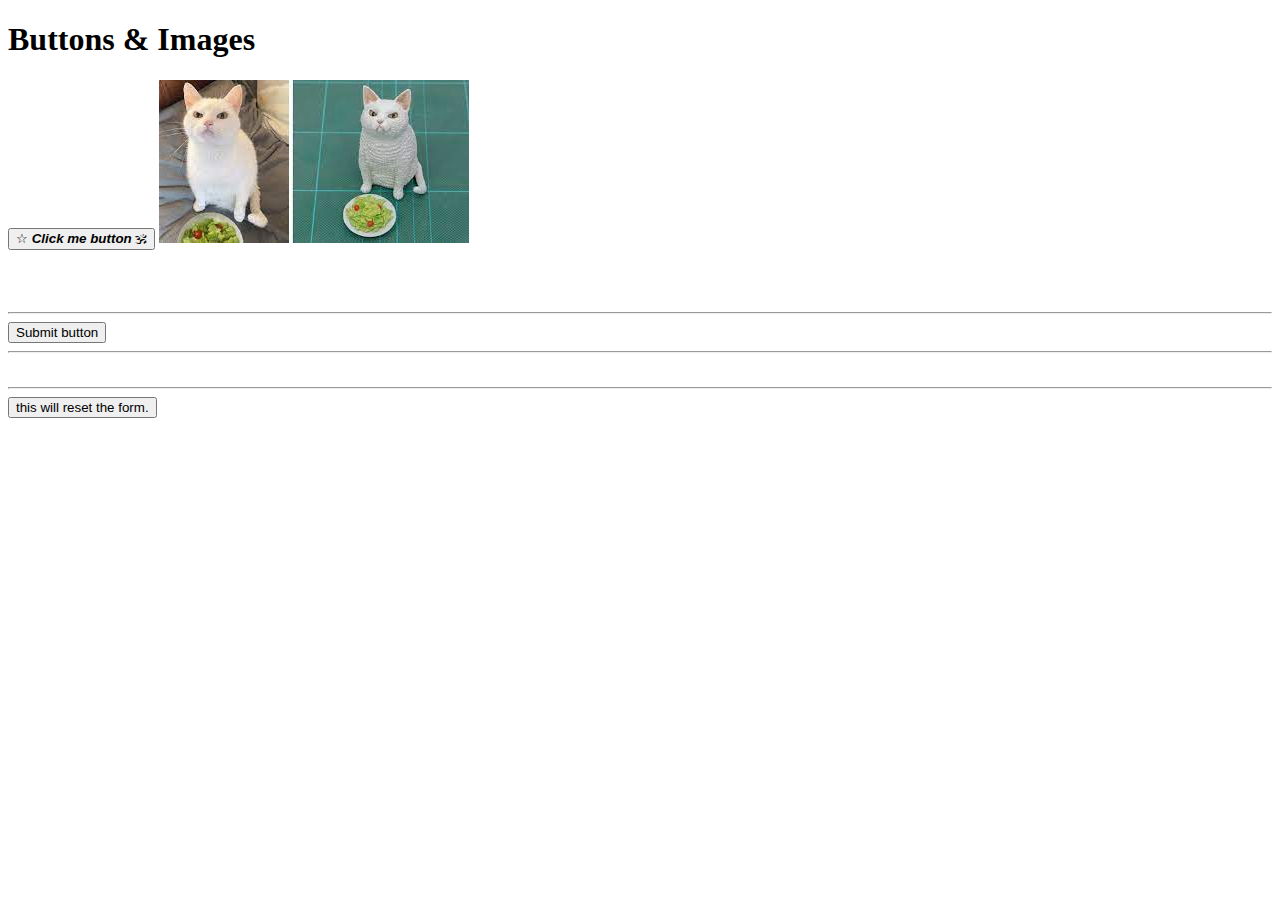
<file: Buttons & Image/index.html>
<!DOCTYPE html>
<html>
    <head>
    <meta charset="utf-8">
    <title>Buttons & Images</title>
    </head>

    <body>
        <h1>Buttons & Images</h1>
        <button type="button">
            <span>&#9734;</span>
            <em><strong>Click me button</strong></em>
            <span>&#128329;</span>
        </button>
        
        
        <img src="[data-uri]" alt="funny cat">
        
        
        
        
        <br>
        <br>
        <br>
        <br>
        <hr>
        <button type="submit">Submit button</button>
        <hr>
        <br>
        <hr>
        <button type="reset">this will reset the form.</button>
    </body>
</html>
</file>
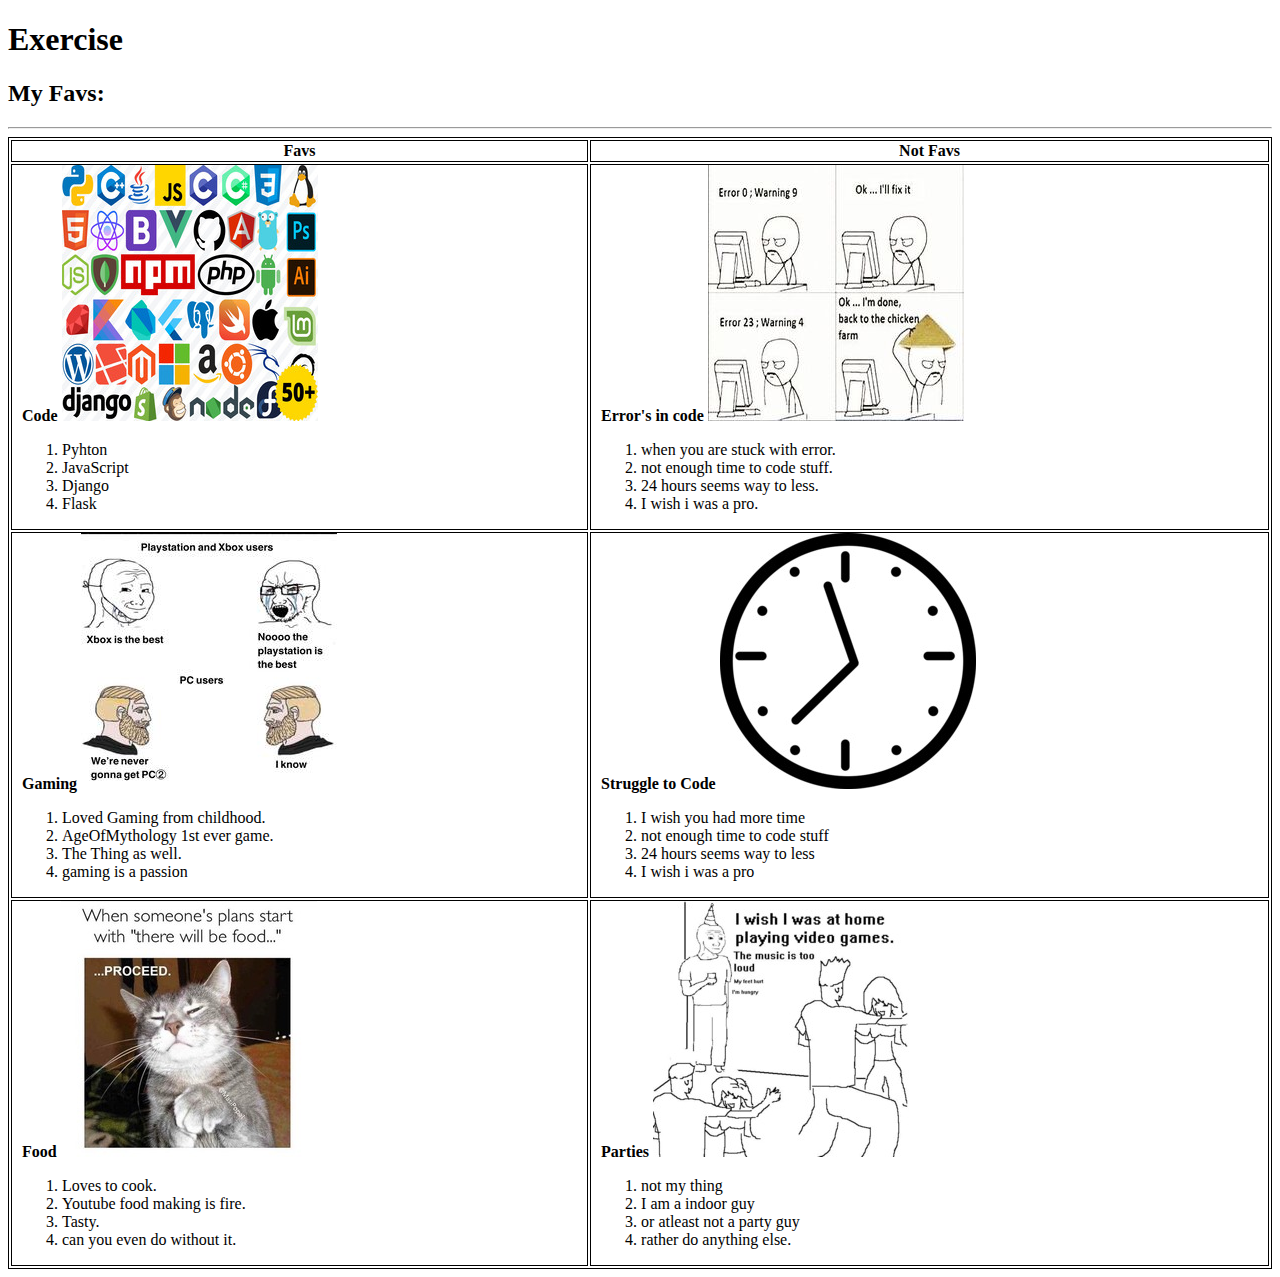
<file: Exercise-Favs-NotFavs/index.html>
<!DOCTYPE html>
<html lang="en">
    <head>
        <meta charset="utf-8">
        <link rel="stylesheet" href="styles.css">
        <title>Exercise My Favs</title>
    </head>

    <body>
        <h1>Exercise</h1>
        <h2>My Favs:</h2>
        <hr>
        <table>
            <tr>
                <th>Favs</th>
                <th>Not Favs</th>
            </tr>
            <tr>
                <td>
                    <strong>Code</strong>
                    <img src="images/programLogo.jpeg" alt="LOGO's">
                    <ol>
                        <li>Pyhton</li>
                        <li>JavaScript</li>
                        <li>Django</li>
                        <li>Flask</li>
                    </ol>                  
                </td>
                <td>
                   <strong>Error's in code</strong>
                   <img src="images/err.jpg" alt="When it is a struggle">
                   <ol>
                    <li>when you are stuck with error.</li>
                    <li>not enough time to code stuff.</li>
                    <li>24 hours seems way to less.</li>
                    <li>I wish i was a pro.</li>
                   </ol>
                </td>
            </tr>
            <tr>
                <td>
                    <strong>Gaming</strong>
                    <img src="images/PCgamer.jpg" alt="LOGO's for PC">
                    <ol>
                        <li>Loved Gaming from childhood.</li>
                        <li>AgeOfMythology 1st ever game.</li>
                        <li>The Thing as well.</li>
                        <li>gaming is a passion</li>
                    </ol>                  
                </td>
                <td>
                   <strong>Struggle to Code</strong>
                   <img src="images/clock-png-icon-0.jpg" alt="Time">
                   <ol>
                    <li>I wish you had more time</li>
                    <li>not enough time to code stuff</li>
                    <li>24 hours seems way to less</li>
                    <li>I wish i was a pro</li>
                   </ol>
                </td>
            </tr>
            <tr>
                <td>
                    <strong>Food</strong>
                    <img src="images/5662a169e2414.jpg" alt="Foodie">
                    <ol>
                        <li>Loves to cook.</li>
                        <li>Youtube food making is fire.</li>
                        <li>Tasty.</li>
                        <li>can you even do without it.</li>
                    </ol>                  
                </td>
                <td>
                   <strong>Parties</strong>
                   <img src="images/1315615342002.jpg" alt="parties sadge">
                   <ol>
                    <li>not my thing</li>
                    <li>I am a indoor guy</li>
                    <li>or atleast not a party guy</li>
                    <li>rather do anything else.</li>
                   </ol>
                </td>
            </tr>
        </table>
    </body>
</html>
</file>
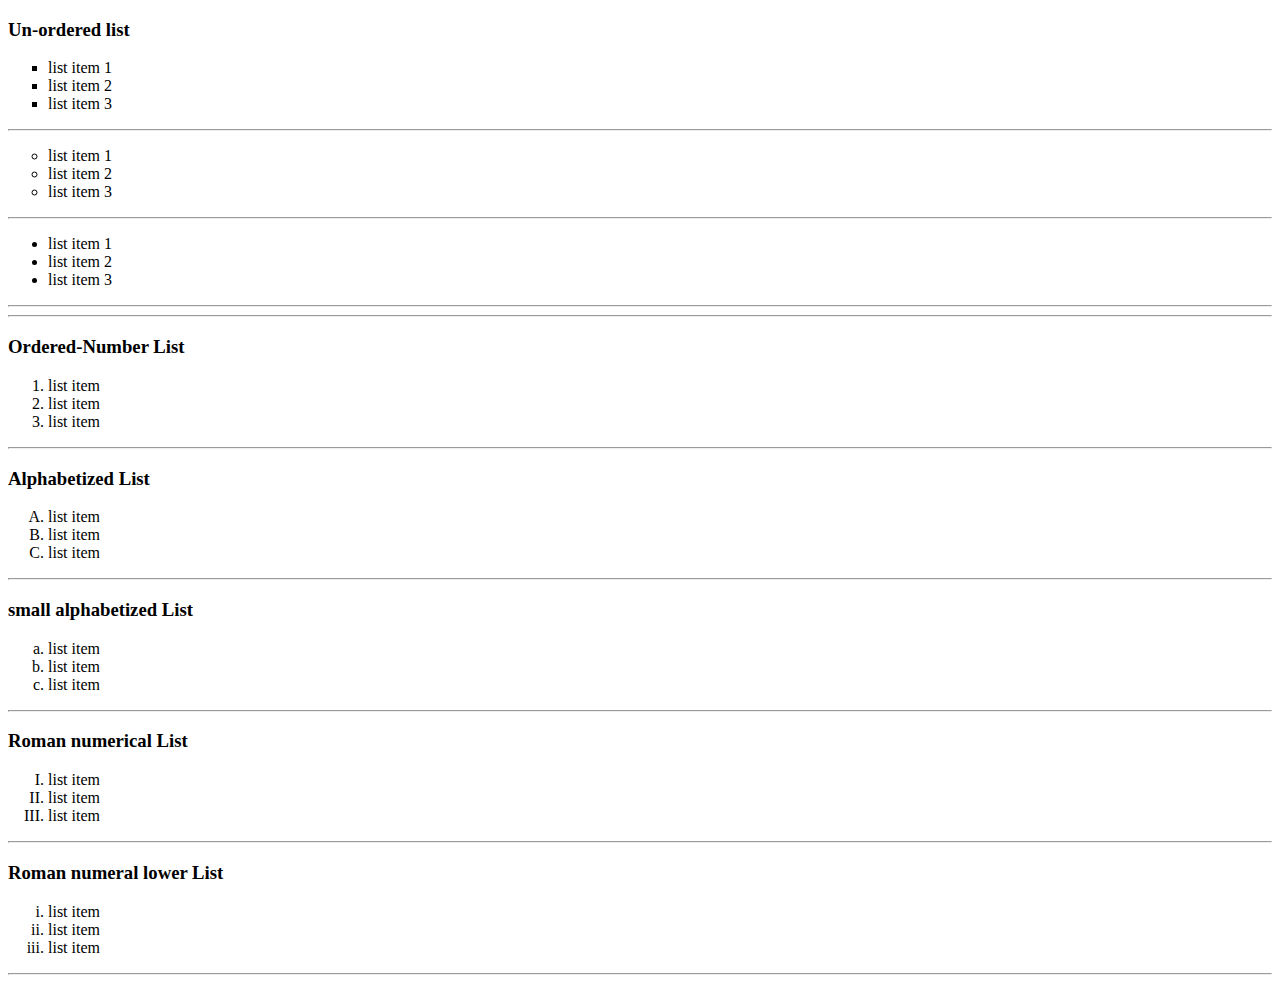
<file: lists/index.html>
<!DOCTYPE html>
<html lang="en">
    <head>
        <meta charset="utf-8">
        <title>HTML lists</title>
    </head>

    <body>
        <h3>Un-ordered list</h3>
        <ul type="square">
            <li>list item 1</li>
            <li>list item 2</li>
            <li>list item 3</li>
        </ul>
        <hr>
        <ul type="circle">
            <li>list item 1</li>
            <li>list item 2</li>
            <li>list item 3</li>
        </ul>
        <hr>
        <ul>
            <li>list item 1</li>
            <li>list item 2</li>
            <li>list item 3</li>
        </ul>

        <hr>
        <hr>

        <h3>Ordered-Number List</h3>
        <ol>
            <li>list item</li>
            <li>list item</li>
            <li>list item</li>
        </ol>
        <hr>
        <h3>Alphabetized List</h3>
        <ol type="A">
            <li>list item</li>
            <li>list item</li>
            <li>list item</li>
        </ol>
        <hr>
        <h3>small alphabetized List</h3>
        <ol type="a">
            <li>list item</li>
            <li>list item</li>
            <li>list item</li>
        </ol>
        <hr>
        <h3>Roman numerical List</h3>
        <ol type="I">
            <li>list item</li>
            <li>list item</li>
            <li>list item</li>
        </ol>
        <hr>
        <h3>Roman numeral lower List</h3>
        <ol type="i">
            <li>list item</li>
            <li>list item</li>
            <li>list item</li>
        </ol>
        <hr>
    </body>
</html>
</file>
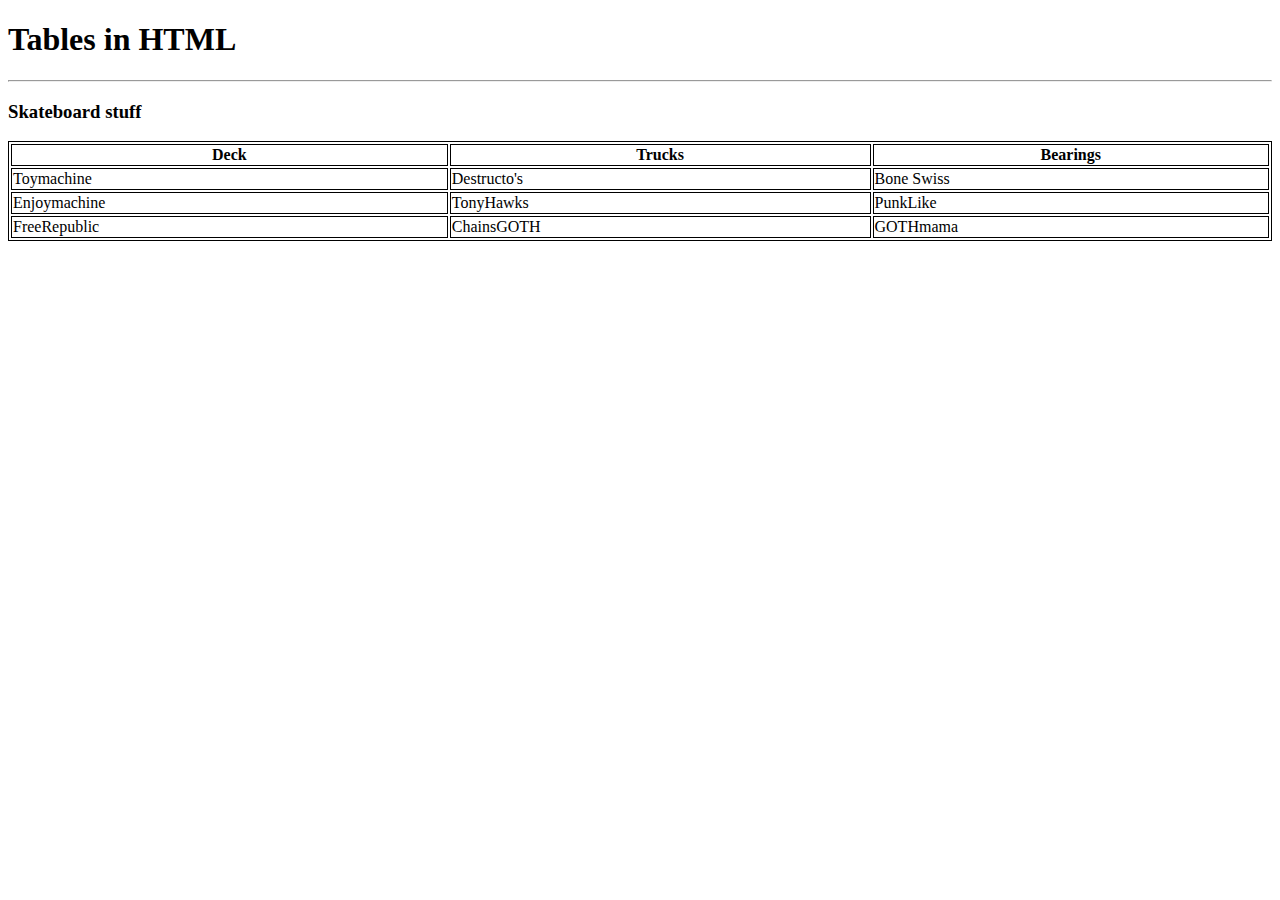
<file: tables/index.html>
<!DOCTYPE html>
<html lang="en">
    <head>
        <meta charset="utf-8">
        <title>Tables in HTML</title>
        <link rel="stylesheet" href="styles.css">
    </head>

    <body>
        <h1>Tables in HTML</h1>
        <hr>
        <h3>Skateboard stuff</h3>
        <table>
            <tr>
                <th>Deck</th>
                <th>Trucks</th>
                <th>Bearings</th>
            </tr>
            <tr>
                <td>Toymachine</td>
                <td>Destructo's</td>
                <td>Bone Swiss</td>
            </tr>
            <tr>
                <td>Enjoymachine</td>
                <td>TonyHawks</td>
                <td>PunkLike</td>
            </tr>
            <tr>
                <td>FreeRepublic</td>
                <td>ChainsGOTH</td>
                <td>GOTHmama</td>
            </tr>
        </table>

    </body>
</html>
</file>
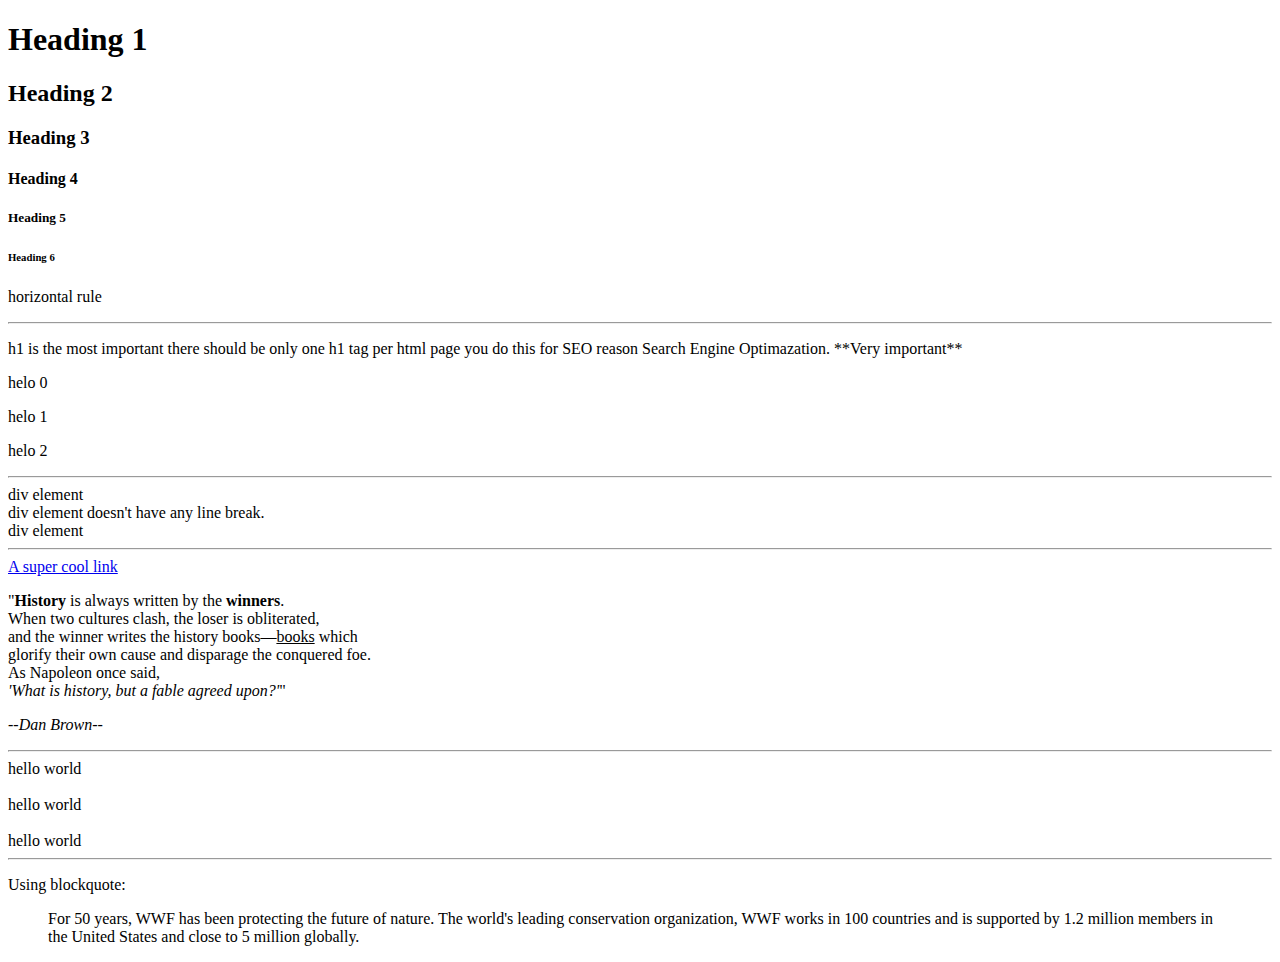
<file: Using Elements/index.html>
<!DOCTYPE html>
<html lang="en">
  <head>
    <meta charaset="utf-8">
    <title>HTML BASICS</title>
  </head>
  
  <body>
    <h1>Heading 1</h1>
    <h2>Heading 2</h2>
    <h3>Heading 3</h3>
    <h4>Heading 4</h4>
    <h5>Heading 5</h5>
    <h6>Heading 6</h6>

    <p>horizontal rule</p>
    <hr>

    <p>h1 is the most important
      there should be only one h1 tag per html page
      you do this for SEO reason
      Search Engine Optimazation.
      **Very important**
    </p>
    <p>helo 0</p>
    <p>helo 1</p>
    <p>helo 2</p>
    <hr>

    <div>div element</div>
    <div>div element doesn't have any line break.</div>
    <div>div element</div>
    <hr>

    <a href="https://google.com">A super cool link</a>

    <p>
      "<b>History</b> is always written by the <strong>winners</strong>.<br>
      When two cultures clash, the loser is obliterated, <br>
      and the winner writes the history books—<u>books</u> which <br>
      glorify their own cause and disparage the conquered foe.<br> 
      As Napoleon once said, <br>
      <em>'What is history, but a fable agreed upon?'</em>"<br>
    </p>
    <p><i>--Dan Brown--</i></p>

    <hr>

    <div>hello world</div>
    <br>
    <div>hello world</div>
    <br>
    <div>hello world</div>

    <hr>

    <p>Using blockquote:</p>
    <blockquote cite="http://www.worldwildlife.org/who/index.html">
      For 50 years, WWF has been protecting the future of nature. The world's leading conservation organization, WWF works in 100 countries and is supported by 1.2 million members in the United States and close to 5 million globally.
    </blockquote> 
    
  </body>
  
</html>
</file>
<file: Exercise-Favs-NotFavs/styles.css>
table {
    width: 100%;
}

table, th, tr, td {
    border: 1px solid black;
}

td {
    padding: 0 10px;
}
</file>
<file: tables/styles.css>
table {
    width: 100%;
}

table, th, tr, td {
    border: 1px solid black;
}
</file>
